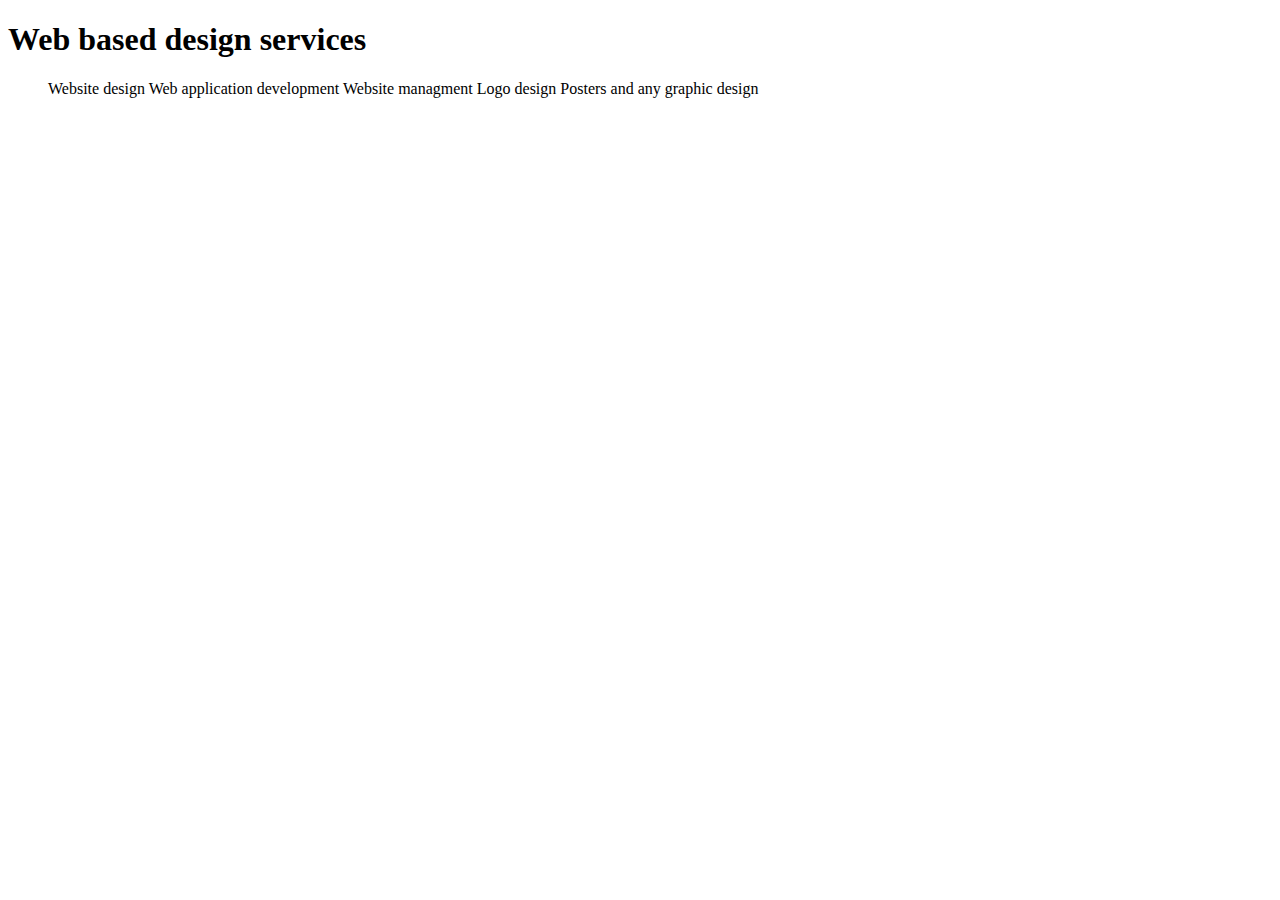
<file: Design.html>
<!DOCTYPE html>
<html lang="en" dir="ltr">
  <head>
    <meta charset="utf-8">
    <title>service</title>
    <link rel="stylesheet" href="styles.css">
  </head>
  <body>

    
    <div class="Webdesign">
      <h1>Web based design services</h1>
  <ol>
    Website design
    Web application development
    Website managment
    Logo design
    Posters and any graphic design
  </ol>
    </div>

  </body>
</html>
</file>
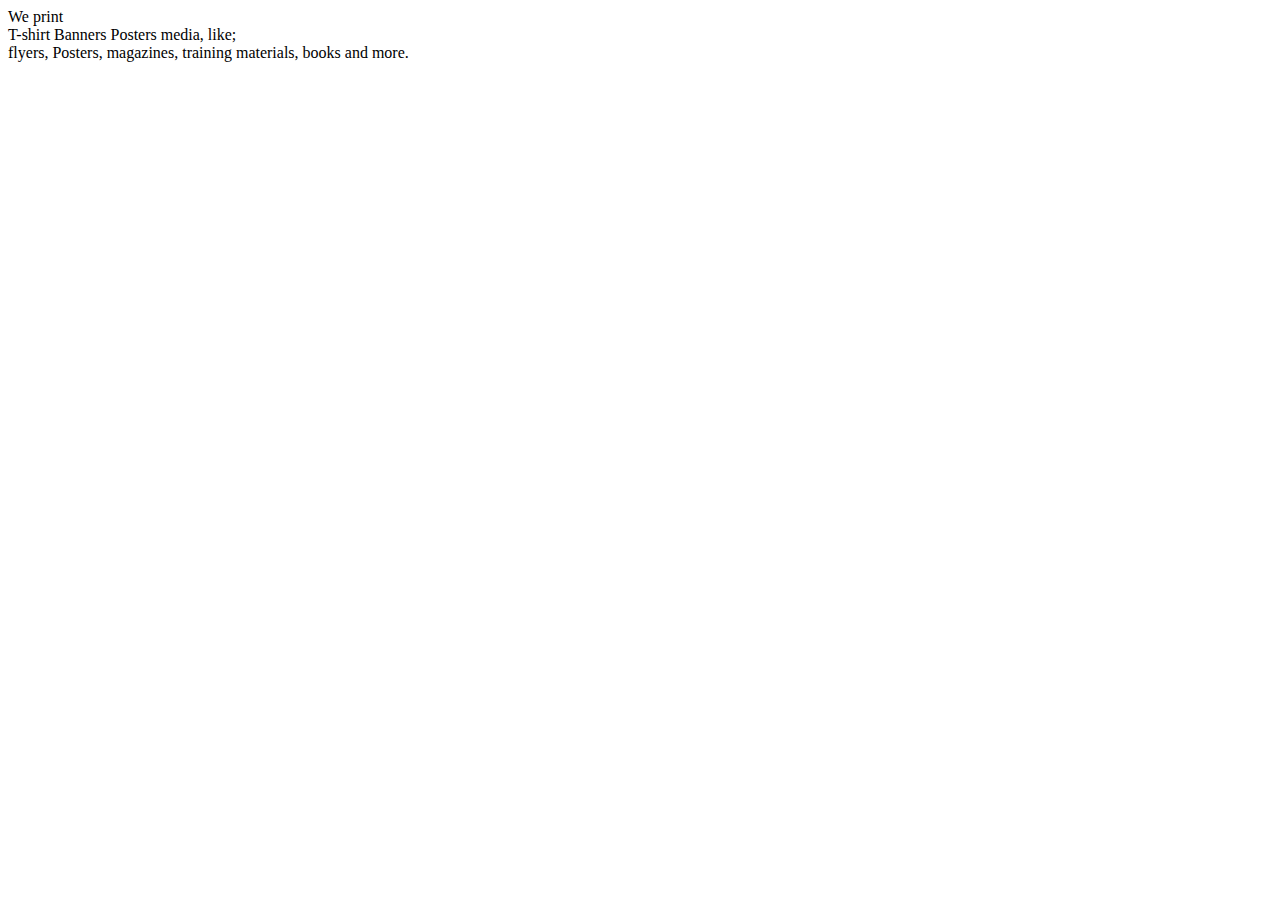
<file: Printing.html>
<!DOCTYPE html>
<html lang="en" dir="ltr">
  <head>
    <meta charset="utf-8">
    <title></title>
  </head>
  <body>
  We print
  <li>
  T-shirt
  Banners
  Posters
  media, like;
  <li>
    flyers, Posters, magazines, training materials, books and more.
  </li>
  </li>
  </body>
</html>
</file>
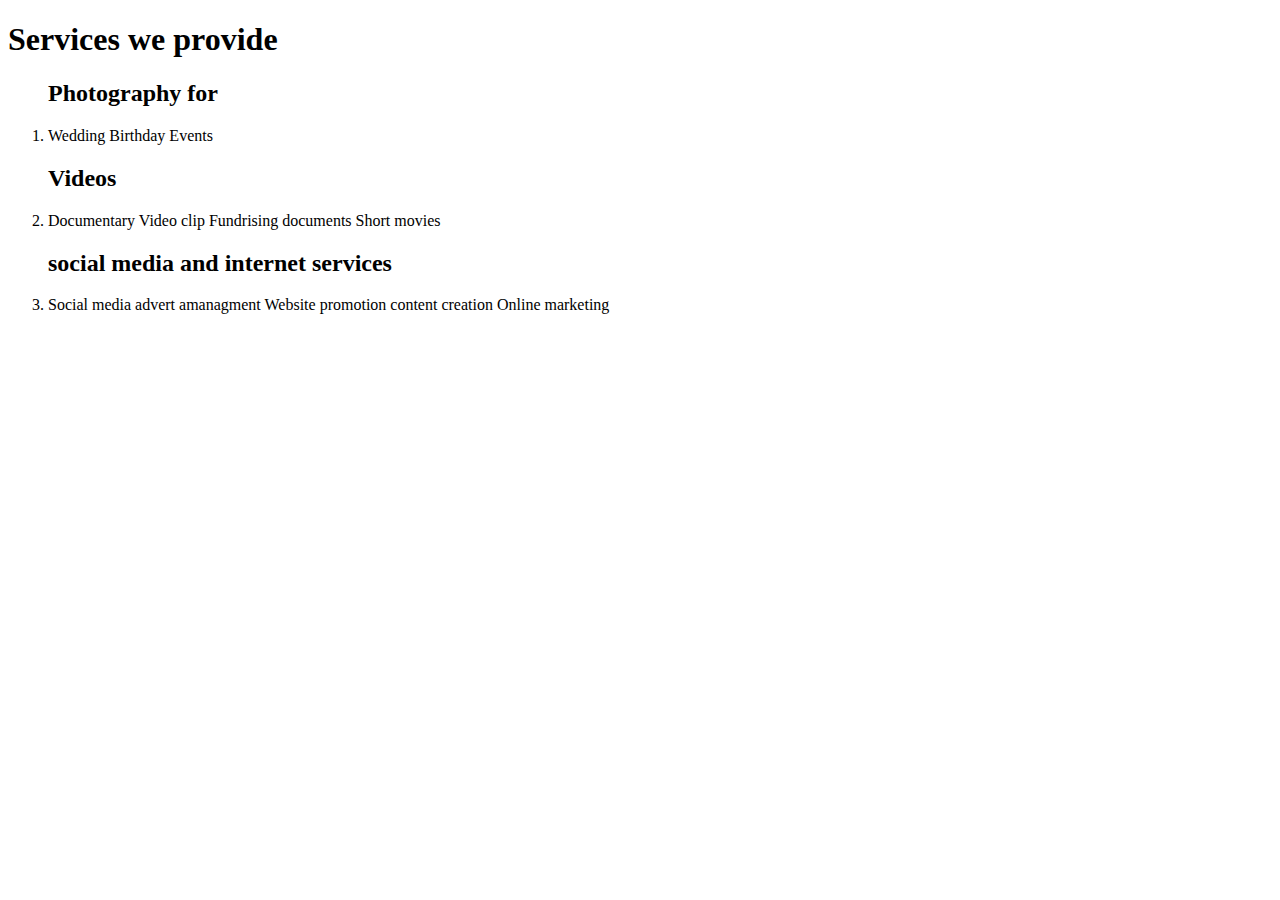
<file: production.html>
<!DOCTYPE html>
<html lang="en" dir="ltr">
  <head>
    <meta charset="utf-8">
    <title>Production</title>
    <link rel="stylesheet" href="styles.css">
  </head>
  <body>
    <h1>Services we provide</h1>
    <ol>
      <h2>Photography for</h2>
      <li>
        Wedding
        Birthday
        Events
      </li>
      <h2>Videos</h2>
      <li>
        Documentary
        Video clip
        Fundrising documents
        Short movies
      </li>
      <h2>social media and internet services</h2>
      <li>
      Social media advert amanagment
      Website promotion content creation
      Online marketing
      </li>
    </ol>
  </body>
</html>
</file>
<file: styles.css>
.h1 {
  background-color: green;
}

.ol {
  font-family: monospace;
  font-size: 14;
}
.h2 {
  background-color: grey;
}

.placeholder {
  background-color: blue;
}

.anotherclass {
  background-color: lightgreen;
}
.img {
  width: 60px;
  height: 60px;
}
</file>
